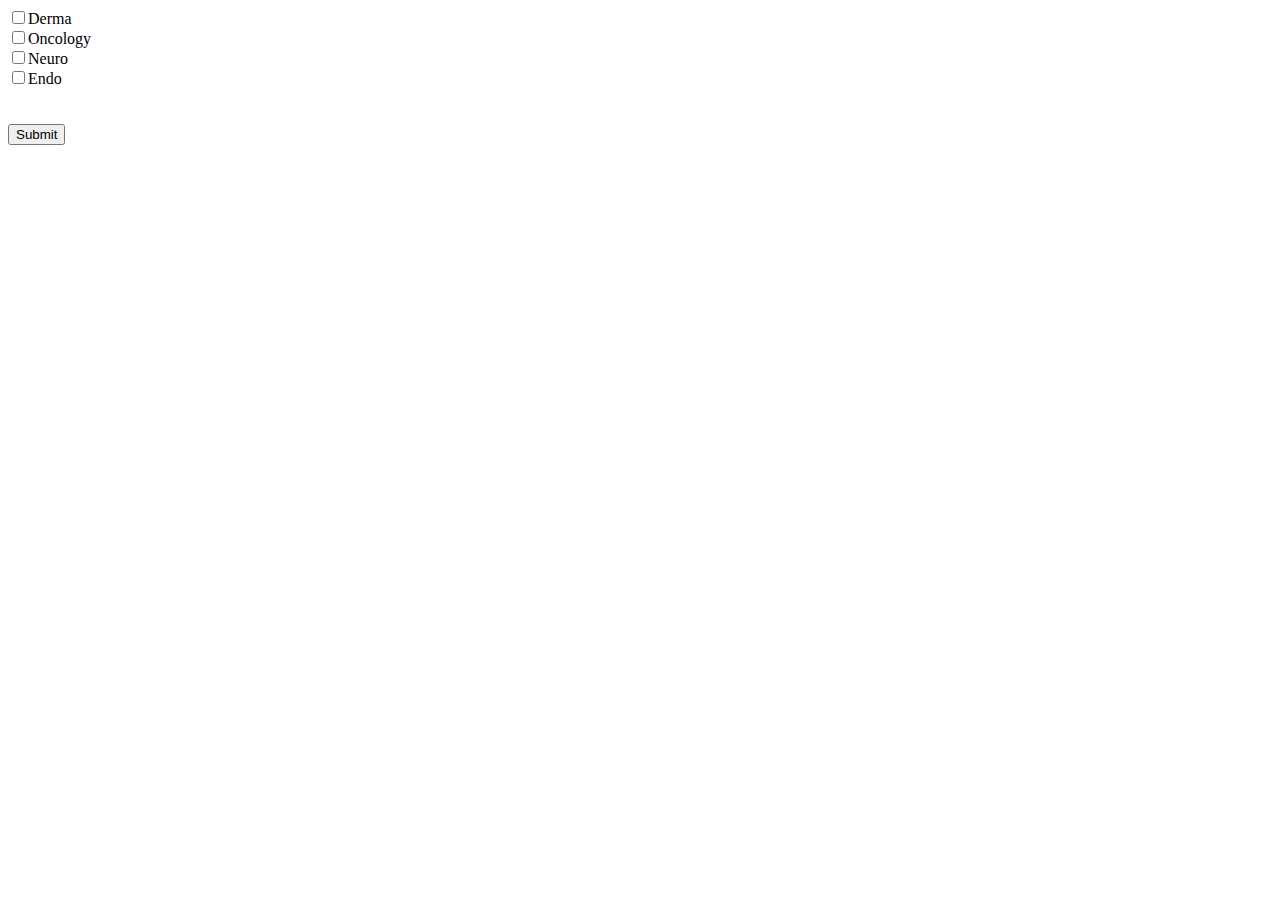
<file: test/index.html>
<!DOCTYPE html>
<html>
<body>

<form action="search.php" method="post">
<input type="checkbox" name="speciality[]" value="Derma">Derma<br>
<input type="checkbox" name="speciality[]" value="Oncology">Oncology<br>
<input type="checkbox" name="speciality[]" value="Neuro">Neuro<br>
<input type="checkbox" name="speciality[]" value="Endo">Endo<br>
<br><br>
<input type="submit" value="Submit">
</form>

</body>
</html>
</file>
